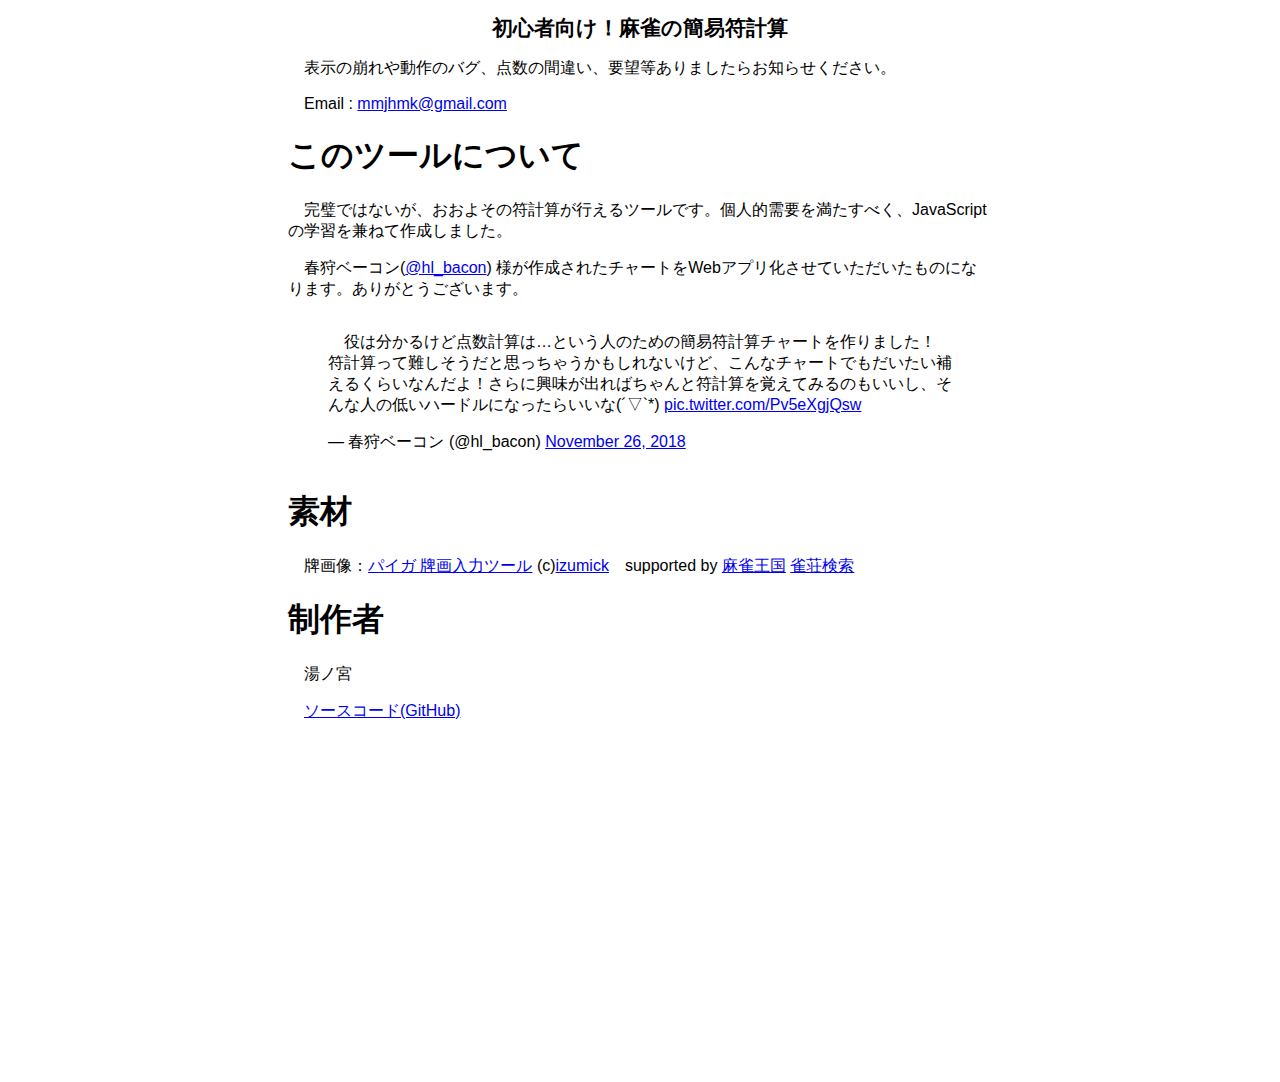
<file: about.html>
<!DOCTYPE html>
<html lang="ja">
<head>
  <meta charset="UTF-8">
  <meta name="viewport" content="width=device-width, initial-scale=1.0">
  <title>麻雀の簡易符計算について</title>
  <link rel="stylesheet" href="style.css">
  <style>
    body {
      max-width: 800px;
    }

    main {
      margin: 0 3em;
      text-align: left;
    }

    p {
      text-indent: 1em;
    }
  </style>
</head>
<body>
  <header>
    <h1>初心者向け！麻雀の簡易符計算</h1>
  </header>

  <main>
    <!-- <section>
      <h1>不具合</h1>
    </section> -->
    <p>表示の崩れや動作のバグ、点数の間違い、要望等ありましたらお知らせください。</p>
    <p>Email : <a href="mailto:mmjhmk@gmail.com">mmjhmk@gmail.com</a></p>

    <section>
      <h1>このツールについて</h1>
      <p>完璧ではないが、おおよその符計算が行えるツールです。個人的需要を満たすべく、JavaScriptの学習を兼ねて作成しました。</p>
      <p>春狩ベーコン(<a href="https://twitter.com/hl_bacon" target="_blank">@hl_bacon</a>) 様が作成されたチャートをWebアプリ化させていただいたものになります。ありがとうございます。</p>
      <div class="tweet">
        <blockquote class="twitter-tweet">
          <p lang="ja" dir="ltr">役は分かるけど点数計算は…という人のための簡易符計算チャートを作りました！<br>符計算って難しそうだと思っちゃうかもしれないけど、こんなチャートでもだいたい補えるくらいなんだよ！さらに興味が出ればちゃんと符計算を覚えてみるのもいいし、そんな人の低いハードルになったらいいな(´▽`*) <a href="https://t.co/Pv5eXgjQsw">pic.twitter.com/Pv5eXgjQsw</a></p>&mdash; 春狩ベーコン (@hl_bacon) <a href="https://twitter.com/hl_bacon/status/1067038448110845953?ref_src=twsrc%5Etfw">November 26, 2018</a></blockquote>
        <script async src="https://platform.twitter.com/widgets.js" charset="utf-8"></script>
      </div>
    </section>

    <section>
      <h1>素材</h1>
      <p>牌画像：<a href="https://mj-king.net/sozai/paiga/index.html">パイガ 牌画入力ツール</a> (c)<a href="http://izumick.tumblr.com/">izumick</a>　supported by <a href="http://mj-king.net/">麻雀王国</a> <a href="http://mj-king.net/tempos">雀荘検索</a></p>
    </section>

    <section>
      <h1>制作者</h1>
      <p>湯ノ宮</p>
      <p><a href="https://github.com/uyayimon/MahjongInstantCalculator">ソースコード(GitHub)</a></p>
    </section>

  </main>

</body>
</html>
</file>
<file: style.css>
@charset "UTF-8";
body {
  font-family: "游ゴシック体", "Yu Gothic", "メイリオ", "Meiryo", sans-serif;
  font-weight: 500;
  margin: 0 auto;
  text-align: center;
  max-width: 1000px;
  margin-bottom: 40vh;
}

section {
  margin-top: 0.5em;
}

header {
  margin-bottom: 1em;
}

header h1 {
  font-size: 1.3em;
}

label {
  display: inline-block;
  cursor: pointer;
  border: 1px solid #666;
  border-radius: 0.5em;
  width: 5em;
  max-width: 100px;
  font-size: 1.4em;
  margin: 0.1em;
}

input[type="radio"] {
  display: none;
}

input[type="radio"]:checked + label {
  background-color: palevioletred;
  color: #ffffff;
}

.chapter {
  background-color: lemonchiffon;
}

.radioButtons {
  -webkit-user-select: none;
     -moz-user-select: none;
      -ms-user-select: none;
          user-select: none;
}

.question {
  margin-top: 0.5em;
  display: -webkit-box;
  display: -ms-flexbox;
  display: flex;
  -webkit-box-orient: vertical;
  -webkit-box-direction: normal;
      -ms-flex-direction: column;
          flex-direction: column;
}

.question p {
  padding: 0.3em 0;
  font-size: 1.2em;
  width: 100%;
  margin: 0;
  background-color: lemonchiffon;
}

.question .yes {
  color: #f83da4;
  -webkit-user-select: none;
     -moz-user-select: none;
      -ms-user-select: none;
          user-select: none;
}

.question .no {
  color: #6acec9;
  -webkit-user-select: none;
     -moz-user-select: none;
      -ms-user-select: none;
          user-select: none;
}

.question input[type="radio"]:checked + label.yes {
  background-color: #faa9b7;
}

.question input[type="radio"]:checked + label.no {
  background-color: lightseagreen;
}

.kan-count {
  -webkit-user-select: none;
     -moz-user-select: none;
      -ms-user-select: none;
          user-select: none;
  font-size: 1.3em;
}

.count-box {
  display: -webkit-box;
  display: -ms-flexbox;
  display: flex;
  -ms-flex-pack: distribute;
      justify-content: space-around;
  border: 1px solid #666;
  margin: 0.1em;
  padding: 0.5em;
  border-radius: 0.3em;
}

.count-box:hover {
  cursor: pointer;
}

.count-box p {
  margin: 0;
  white-space: nowrap;
}

.count-box span {
  font-weight: bold;
}

.tile {
  display: -webkit-inline-box;
  display: -ms-inline-flexbox;
  display: inline-flex;
  -webkit-box-align: end;
      -ms-flex-align: end;
          align-items: flex-end;
}

.tile img {
  width: 19px;
  height: 26px;
}

.tile .yoko {
  width: 26px;
  height: 19px;
}

.tile .kakan {
  display: -webkit-box;
  display: -ms-flexbox;
  display: flex;
  -webkit-box-orient: vertical;
  -webkit-box-direction: normal;
      -ms-flex-direction: column;
          flex-direction: column;
}

.count-value {
  font-size: 1.5em;
}

.zero {
  font-size: 0.8em;
  border: 1px solid #666;
  -webkit-user-select: none;
     -moz-user-select: none;
      -ms-user-select: none;
          user-select: none;
  border-radius: 0.5em;
  padding: 0.2em;
}

.zero:hover {
  background-color: lightgrey;
}

#han-wrapper label {
  width: 20%;
}

#over5label {
  font-size: 1em;
  opacity: 0.7;
  cursor: pointer;
}

#over5label:hover {
  opacity: 1;
}

#over5input {
  display: none;
}

#over5input:checked ~ .hidden_show {
  height: auto;
  opacity: 1;
}

.hidden_show {
  display: -webkit-box;
  display: -ms-flexbox;
  display: flex;
  -ms-flex-wrap: wrap;
      flex-wrap: wrap;
  -webkit-box-pack: end;
      -ms-flex-pack: end;
          justify-content: flex-end;
  height: 0;
  padding: 0;
  overflow: hidden;
  opacity: 0;
  font-size: 0.8em;
}

.caption {
  font-weight: bold;
  margin-top: 2em;
  margin-bottom: 0;
}

.pointtables {
  display: -webkit-box;
  display: -ms-flexbox;
  display: flex;
  -webkit-box-pack: center;
      -ms-flex-pack: center;
          justify-content: center;
  -ms-flex-wrap: wrap;
      flex-wrap: wrap;
}

.pointtables table {
  border-collapse: collapse;
  text-align: center;
  font-size: 0.8em;
  margin: 0.3em;
}

.pointtables table th {
  white-space: nowrap;
  width: 7em;
  border: solid 1px #666;
}

.pointtables table td {
  width: 7em;
  border: solid 1px #666;
}

.oya-points th {
  background-color: pink;
}

.ko-points th {
  background-color: lightblue;
}

.back-gray {
  background-color: #eeeeee;
}

footer {
  -webkit-box-shadow: 0 -3px 3px rgba(0, 0, 0, 0.1);
          box-shadow: 0 -3px 3px rgba(0, 0, 0, 0.1);
  background-color: #fff;
  width: 100%;
  position: fixed;
  bottom: 0;
  left: 0;
  z-index: 1;
}

#result {
  padding: 0.5em;
  background-color: #f7c569;
  display: none;
  -webkit-box-pack: justify;
      -ms-flex-pack: justify;
          justify-content: space-between;
}

#message {
  font-size: 0.9em;
  margin-left: auto;
  max-width: 55%;
}

#result_display {
  display: none;
}

#result_display p {
  margin: 0;
}

button#reset {
  border-radius: 1em;
  height: 4em;
  margin: auto 0.5em auto auto;
  font-size: 0.7em;
}

#ten_result {
  font-weight: bold;
  font-size: 1.4em;
}

#to-top {
  margin: auto 0.5em;
  opacity: 0.7;
}

#to-top p {
  margin: 0;
  font-size: 0.5em;
}

#to-top:hover {
  cursor: pointer;
  opacity: 1;
}

.arrow {
  display: inline-block;
  color: #fff;
  text-decoration: none;
  background-color: #666;
  border-radius: 5px;
  position: relative;
  height: 35px;
  width: 35px;
}

.arrow::before {
  content: "";
  width: 15px;
  height: 15px;
  display: block;
  border-top: solid 2px;
  border-right: solid 2px;
  -webkit-transform: rotate(-45deg);
          transform: rotate(-45deg);
  position: absolute;
  top: 10px;
  bottom: 0;
  left: 0;
  right: 0;
  margin: auto;
}

.tweet {
  display: inline-block;
}

.disabled {
  opacity: 0.2;
  pointer-events: none;
}

@media (min-width: 600px) {
  section {
    margin-top: 1em;
  }
  .chapter {
    font-size: 1.5em;
  }
  label {
    font-size: 1.2em;
    padding: 0;
  }
  .question {
    -webkit-box-orient: horizontal;
    -webkit-box-direction: normal;
        -ms-flex-direction: row;
            flex-direction: row;
    -webkit-box-pack: center;
        -ms-flex-pack: center;
            justify-content: center;
  }
  .question p {
    padding: 0;
    font-size: 1em;
    width: 40%;
    line-height: 2em;
  }
  .kan-count {
    display: -webkit-box;
    display: -ms-flexbox;
    display: flex;
    -ms-flex-wrap: wrap;
        flex-wrap: wrap;
    -webkit-box-pack: center;
        -ms-flex-pack: center;
            justify-content: center;
    font-size: 1em;
  }
  .kan-count .two-boxes {
    display: -webkit-box;
    display: -ms-flexbox;
    display: flex;
    -webkit-box-orient: horizontal;
    -webkit-box-direction: normal;
        -ms-flex-direction: row;
            flex-direction: row;
  }
  .count-box {
    -webkit-box-orient: vertical;
    -webkit-box-direction: normal;
        -ms-flex-direction: column;
            flex-direction: column;
    width: 100%;
  }
  .inner-box {
    height: 50%;
  }
}
/*# sourceMappingURL=style.css.map */
</file>
